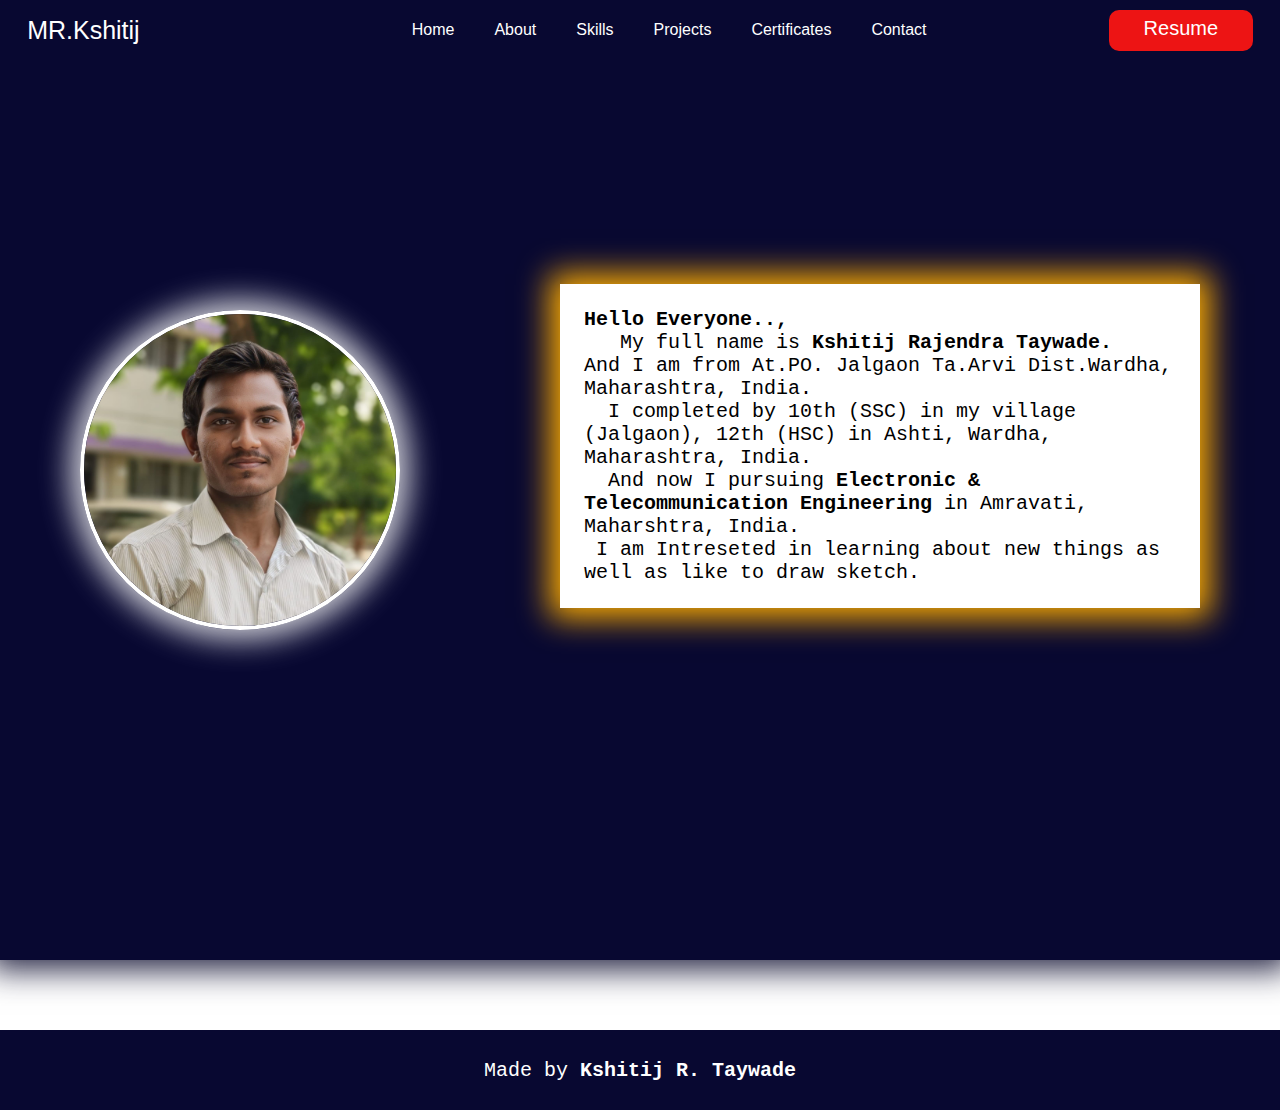
<file: About Page.html>
<!DOCTYPE html>
<html lang="en">

<head>
    <meta charset="UTF-8">
    <meta name="viewport" content="width=, initial-scale=1.0">
    <title>Kshitij' s About</title>

    <link rel="Website icon" type="png" href="K name logo-modified.png">

    <link rel="stylesheet" href="About page.css">
</head>

<body>


    <!--- Header -->
    <header>
        <nav>


            <div class="nav-div">



                <div id="div-header-div1">
                    MR.Kshitij
                </div>
                <br>

                <div id="div-header-div2">
                    <ul class="menu">
                        <li><a href="https://kshitij-portfolio-omega.vercel.app/Porfolio.html" target="_parent">Home</a></li>

                        <li><a href="#">About</a></li>

                        <li><a href="https://kshitij-portfolio-omega.vercel.app/Porfolio.html#skills">Skills</a></li>

                        <li><a href="https://kshitij-portfolio-omega.vercel.app/Porfolio.html#project">Projects</a></li>


                        <li class="hover-area menu-item">Certificates</li>
                        <div class="certificates-div">
                            <div class="soft-certificate"><a href="Software Certificates.html">Software Certificates</a></div>
                            <br>
                            <div class="hard-certificate"><a href="Hardware Certificates.html">Hardware Certificates</a></div>
                        </div>

                        <li><a href="https://kshitij-portfolio-omega.vercel.app/Porfolio.html#contact">Contact</a></li>
                    </ul>

                </div>



                <div id="div-header-div3">Resume</div>
        </nav>
        </div>

        <label class="menu-toggle">
            <input type="checkbox">
            <span></span>
            <span></span>

            <nav class="menu">
                <ul>
                    
                    <li><a href="https://kshitij-portfolio-omega.vercel.app/Porfolio.html">Home</a></li>
                    <li><a href="#">About</a></li>
                    
                    <li><a href="https://kshitij-portfolio-omega.vercel.app/Porfolio.html#skills">Skills</a></li>

                    <li><a href="https://kshitij-portfolio-omega.vercel.app/Porfolio.html#project">Projects</a></li>
                    <li class="hover-area menu-item">Certificates</li>
                    <div class="certificates-div">
                        <div class="soft-certificate"><a href="Software Certificates.html">Software Certificates</a></div>
                        <br>
                        <div class="hard-certificate"><a href="Hardware Certificates.html">Hardware Certificates</a></div>
                    </div>
                    <li><a href="https://kshitij-portfolio-omega.vercel.app/Porfolio.html#contact">Contacts</a></li>


                </ul>
            </nav>
        </label>



    </header>


    <!--- Header tag End-->


    <main>

        <section id="section1">

            <section class="section1">

                <div id="div-main-div1">

                    <img src="Kshitij img 2.jpg" alt="Kshitij img">


                </div>


                <div id="div-main-div2">

                    <p><b>Hello Everyone..,</b>
                        <br>&nbsp;&nbsp; My full name is <b>Kshitij Rajendra Taywade.</b>
                    </p>


                    <p> And I am from At.PO. Jalgaon Ta.Arvi Dist.Wardha, Maharashtra, India.
                        <br>&nbsp; I completed by 10th (SSC) in my village (Jalgaon), 12th (HSC) in Ashti, Wardha, Maharashtra, India.
                        <br>&nbsp; And now I pursuing <b>Electronic & Telecommunication Engineering</b> in Amravati, Maharshtra, India.

                    </p>

                    <p> &nbsp;I am Intreseted in learning about new things as well as like to draw sketch.</p>
                    </p>




                </div>




            </section>



        </section>
    </main>


    <!--- Footer start-->

    <footer>

        <div class="footer-div">
            <p>Made by <b>Kshitij R. Taywade</b></p>
        </div>
    </footer>


</body>

</html>
</file>
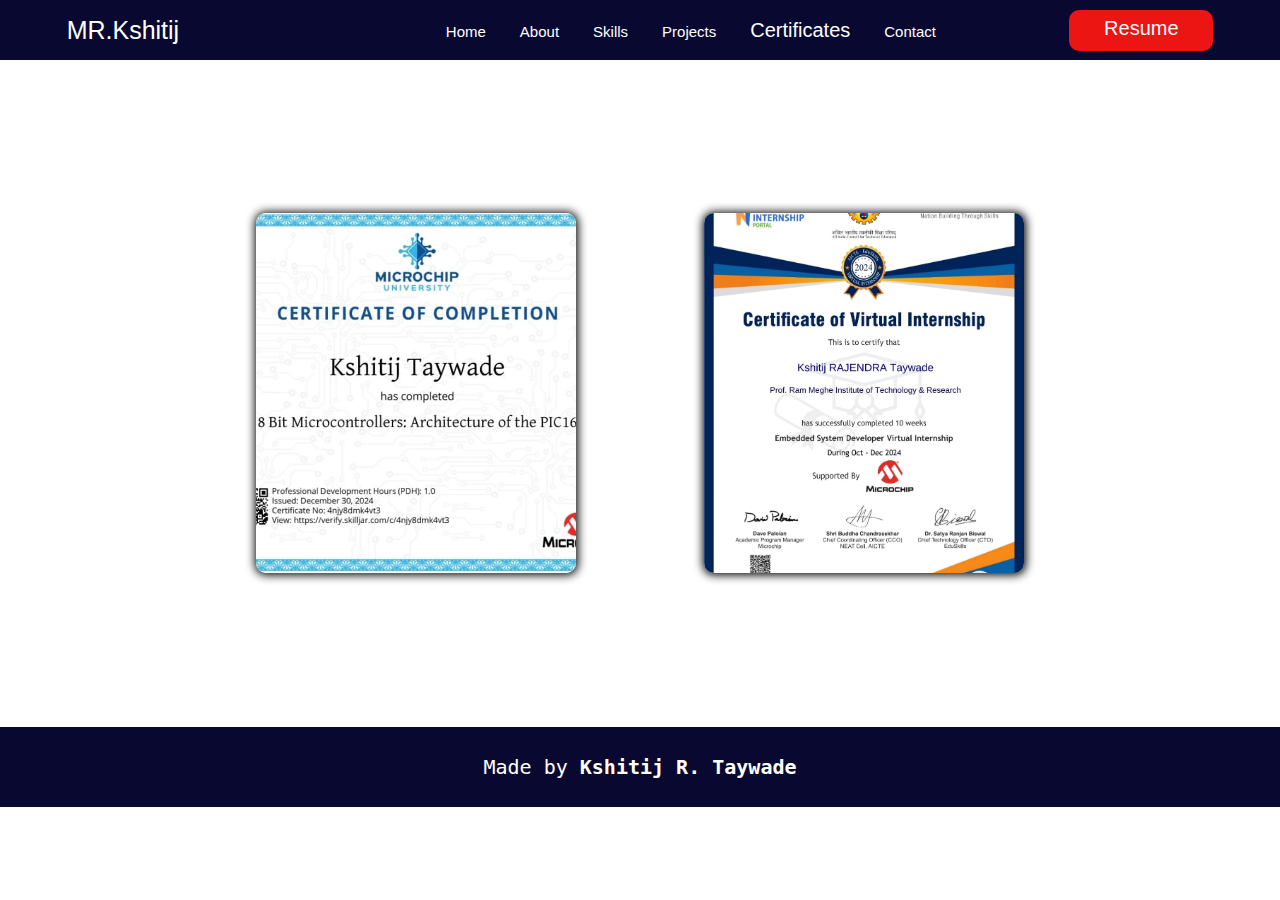
<file: Hardware Certificates.html>
<!DOCTYPE html>
<html lang="en">

<head>
    <meta charset="UTF-8">
    <meta name="viewport" content="width=device-width, initial-scale=1.0">
    <title>Kshitij 's Hardware Certificates</title>
    <link rel="Website icon" type="png" href="K name logo-modified.png">
    <link rel="stylesheet" href="Hardware Certificates.css">
</head>

<body>
    <header>
        <nav>


            <div class="nav-div">



                <div id="div-header-div1">
                    MR.Kshitij
                </div>
                <br>

                <div id="div-header-div2">
                    <ul class="menu">
                        <li><a href="https://kshitij-portfolio-omega.vercel.app/Porfolio.html" target="_parent">Home</a></li>

                        <li><a href="https://kshitij-portfolio-omega.vercel.app/About%20Page.html" target="_blank">About</a></li>

                        <li><a href="https://kshitij-portfolio-omega.vercel.app/Porfolio.html#skills">Skills</a></li>

                        <li><a href="https://kshitij-portfolio-omega.vercel.app/Porfolio.html#project">Projects</a></li>


                        <li class="hover-area menu-item">Certificates</li>
                        <div class="certificates-div">
                            <div class="soft-certificate"><a href="Software Certificates.html">Software Certificates</a></div>
                            <br>
                            <div class="hard-certificate"><a href="Hardware Certificates.html">Hardware Certificates</a></div>
                        </div>

                        <li><a href="https://kshitij-portfolio-omega.vercel.app/Porfolio.html#contact">Contact</a></li>
                    </ul>

                </div>



                <div id="div-header-div3">Resume</div>
        </nav>
        </div>

        <label class="menu-toggle">
            <input type="checkbox">
            <span></span>
            <span></span>
            
            <nav class="menu">
                <ul>
                    <li><a href="https://kshitij-portfolio-omega.vercel.app/Porfolio.html">Home</a></li>

                    <li><a href="About Page.html" target="_blank">About</a></li>

                    <li><a href="https://kshitij-portfolio-omega.vercel.app/Porfolio.html#skills">Skills</a></li>

                    <li><a href="https://kshitij-portfolio-omega.vercel.app/Porfolio.html#project">Projects</a></li>

                    <li class="hover-area menu-item">Certificates</li>
                    <div class="certificates-div">
                        <div class="soft-certificate"><a href="Software Certificates.html">Software Certificates</a></div>
                        <br>
                        <div class="hard-certificate"><a href="Hardware Certificates.html">Hardware Certificates</a></div>
                    </div>
                    <li><a href="https://kshitij-portfolio-omega.vercel.app/Porfolio.html#contact">Contacts</a></li>

                    
                </ul>
            </nav>
        </label>


    </header>


    <main>



        <section id="section1">




            <div class="section1-div1">

                <div class="section1-div">
                    <img src="microcontroller certificates.jpg" alt="8 Bit Microccontroller Certificate">
                </div>

                <div class="div-shitu">
                    <h3>8 Bit Microcontroller</h3>

                    <p class="date">Issued Dec 2024</p>
                    <br><br><br>
                    <a href="https://verify.skilljar.com/c/4njy8dmk4vt3">
                        <p class="para"><b class="div-shitu-bold">Microchip Technology Inc. 

                    <svg stroke="currentColor" fill="currentColor" stroke-width="0" viewBox="0 0 512 512" height="0.9em" width="0.9em" xmlns="http://www.w3.org/2000/svg" >

                      <path d="M432,320H400a16,16,0,0,0-16,16V448H64V128H208a16,16,0,0,0,16-16V80a16,16,0,0,0-16-16H48A48,48,0,0,0,0,112V464a48,48,0,0,0,48,48H400a48,48,0,0,0,48-48V336A16,16,0,0,0,432,320ZM488,0h-128c-21.37,0-32.05,25.91-17,41l35.73,35.73L135,320.37a24,24,0,0,0,0,34L157.67,377a24,24,0,0,0,34,0L435.28,133.32,471,169c15,15,41,4.5,41-17V24A24,24,0,0,0,488,0Z"></path>
                    
                    </svg>
                </a>
                    </b></p>

                </div>

            </div>
            </div>

            <!--  new certificate start-->


            <div class="section1-div1">

                <div class="section1-div">
                    <img src="Embedded System Developer Virtual Internship.jpg" alt="Embedded System Developer Virtual Internship Certificate">
                </div>

                <div class="div-shitu">
                    <h3>Embedded System Developer Virtual Internship</h3>

                    <p class="date">Issued Dec 2024</p>
                    <br><br><br>
                    <a href="https://www.linkedin.com/in/kshitij-taywade/details/certifications/1737888901947/single-media-viewer/?profileId=ACoAAEaOnqEBFAvdVz2rUU9Jeo1uLK67hFMOthU">
                        <p class="para"><b class="div-shitu-bold">All India Council For Technical Education (AICTE) 

                    <svg stroke="currentColor" fill="currentColor" stroke-width="0" viewBox="0 0 512 512" height="0.9em" width="0.9em" xmlns="http://www.w3.org/2000/svg" >

                      <path d="M432,320H400a16,16,0,0,0-16,16V448H64V128H208a16,16,0,0,0,16-16V80a16,16,0,0,0-16-16H48A48,48,0,0,0,0,112V464a48,48,0,0,0,48,48H400a48,48,0,0,0,48-48V336A16,16,0,0,0,432,320ZM488,0h-128c-21.37,0-32.05,25.91-17,41l35.73,35.73L135,320.37a24,24,0,0,0,0,34L157.67,377a24,24,0,0,0,34,0L435.28,133.32,471,169c15,15,41,4.5,41-17V24A24,24,0,0,0,488,0Z"></path>
                    
                    </svg>
                </a>
                    </b></p>

                </div>

            </div>
            </div>

        </section>


    </main>


    <footer>

        <div class="footer-div ">
            <p class="footer-para">Made by <b class="footer-bold">Kshitij R. Taywade</b></p>
        </div>
    </footer>

</body>

</html>
</file>
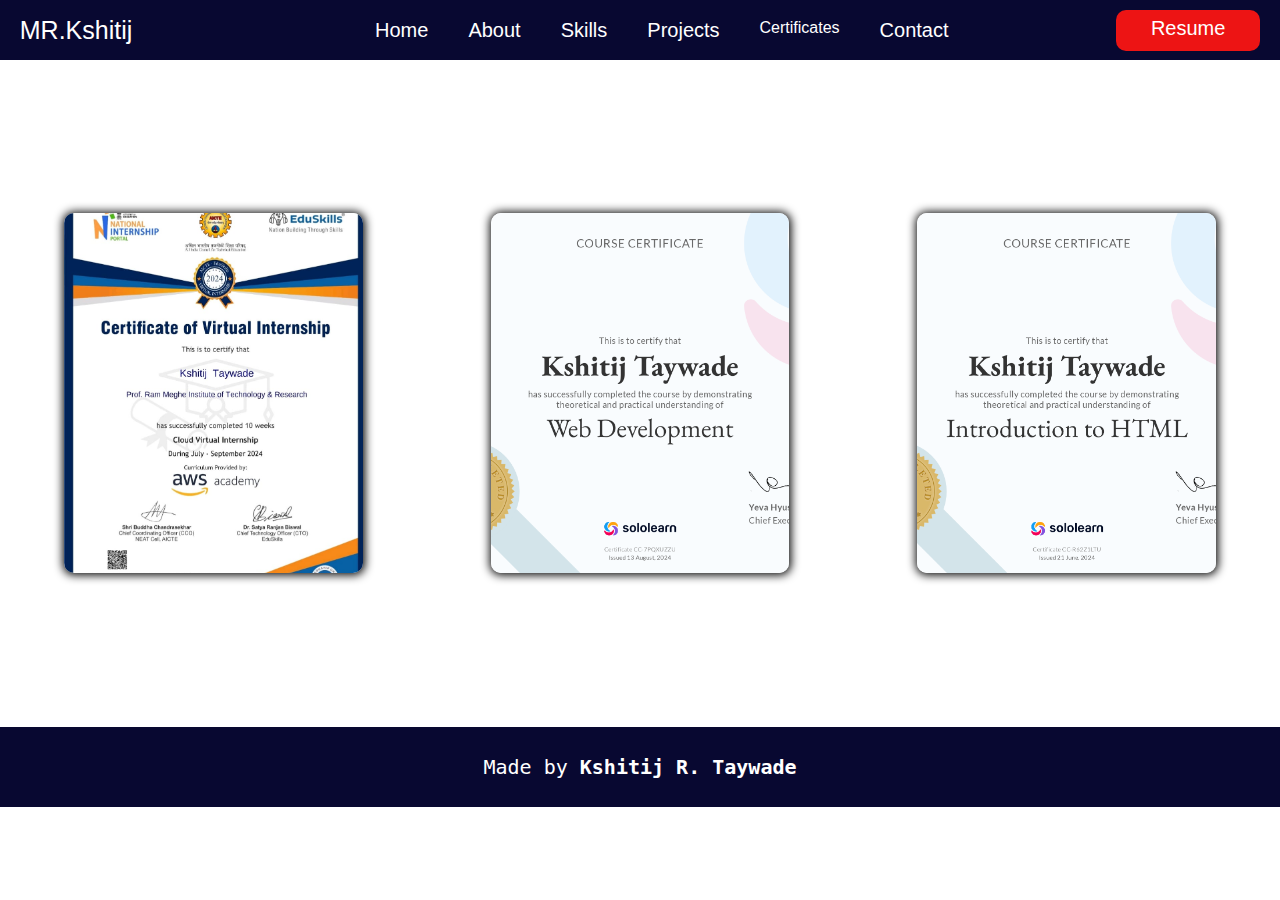
<file: Software Certificates.html>
<!DOCTYPE html>
<html lang="en">

<head>
    <meta charset="UTF-8">
    <meta name="viewport" content="width=device-width, initial-scale=1.0">
    <title>Kshitij 's Software Certificates</title>

    <link rel="Website icon" type="png" href="K name logo-modified.png">
    <link rel="stylesheet" href="Software Certificates.css">
</head>

<body>
    <header>
        <nav>


            <div class="nav-div">



                <div id="div-header-div1">
                    MR.Kshitij
                </div>
                <br>

                <div id="div-header-div2">
                    <ul class="menu">
                        <li><a href="https://kshitij-portfolio-omega.vercel.app/Porfolio.html" target="_parent">Home</a></li>

                        <li><a href="https://kshitij-portfolio-omega.vercel.app/About%20Page.html">About</a></li>

                        <li><a href="https://kshitij-portfolio-omega.vercel.app/Porfolio.html#skills">Skills</a></li>

                        <li><a href="https://kshitij-portfolio-omega.vercel.app/Porfolio.html#project">Projects</a></li>


                        <li class="hover-area menu-item">Certificates</li>
                        <div class="certificates-div">
                            <div class="soft-certificate"><a href="Software Certificates.html">Software Certificates</a></div>
                            <br>
                            <div class="hard-certificate"><a href="Hardware Certificates.html">Hardware Certificates</a></div>
                        </div>

                        <li><a href="https://kshitij-portfolio-omega.vercel.app/Porfolio.html#contact">Contact</a></li>
                    </ul>

                </div>



                <div id="div-header-div3">Resume</div>
        </nav>
        </div>

        <label class="menu-toggle">
            <input type="checkbox">
            <span></span>
            <span></span>
            
            <nav class="menu">
                <ul>
                    
                    <li><a href="https://kshitij-portfolio-omega.vercel.app/Porfolio.html">Home</a></li>
                    
                    <li><a href="https://kshitij-portfolio-omega.vercel.app/About%20Page.html">About</a></li>
                    
                    <li><a href="https://kshitij-portfolio-omega.vercel.app/Porfolio.html#skills">Skills</a></li>

                    <li><a href="https://kshitij-portfolio-omega.vercel.app/Porfolio.html#project">Projects</a></li>
                    <li class="hover-area menu-item">Certificates</li>
                    <div class="certificates-div">
                        <div class="soft-certificate"><a href="#">Software Certificates</a></div>
                        <br>
                        <div class="hard-certificate"><a href="Hardware Certificates.html">Hardware Certificates</a></div>
                    </div>
                    <li><a href="https://kshitij-portfolio-omega.vercel.app/Porfolio.html#contact">Contacts</a></li>


                </ul>
            </nav>
        </label>



    </header>

    <main>



        <section id="section1">




            <!-- 1st certificate div is start-->

            <div class="section1-div1">

                <div class="section1-div">
                    <img src="Aws cloud vertual internship .jpg" alt="Aws Cloud Vertual Internship Certificate">
                </div>

                <div class="div-shitu">
                    <h3>Cloud Vertual Internship</h3>

                    <p class="date">Issued Sep 2024</p>
                    <br><br><br>
                    <a href="https://www.linkedin.com/in/kshitij-taywade/details/certifications/1736011244286/single-media-viewer/?profileId=ACoAAEaOnqEBFAvdVz2rUU9Jeo1uLK67hFMOthU">
                        <p class="para"><b class="div-shitu-bold">All India Council For Technical Education (AICTE)

        <svg stroke="currentColor" fill="currentColor" stroke-width="0" viewBox="0 0 512 512" height="0.8em" width="0.8em" xmlns="http://www.w3.org/2000/svg" >

          <path d="M432,320H400a16,16,0,0,0-16,16V448H64V128H208a16,16,0,0,0,16-16V80a16,16,0,0,0-16-16H48A48,48,0,0,0,0,112V464a48,48,0,0,0,48,48H400a48,48,0,0,0,48-48V336A16,16,0,0,0,432,320ZM488,0h-128c-21.37,0-32.05,25.91-17,41l35.73,35.73L135,320.37a24,24,0,0,0,0,34L157.67,377a24,24,0,0,0,34,0L435.28,133.32,471,169c15,15,41,4.5,41-17V24A24,24,0,0,0,488,0Z"></path>
         
        </svg>
    </a>
        </b></p>

                </div>
            </div>
            </div>

            <!-- 1st certificate div is end-->


            <!-- 2nd certificate div is start-->

            <div class="section1-div1">

                <div class="section1-div">
                    <img src="Web Development.png" alt="Web Development Certificate">
                </div>

                <div class="div-shitu">
                    <h3>Web Development</h3>

                    <p class="date">Issued Aug 2024</p>
                    <br><br><br>
                    <a href="https://blob.sololearn.com/certificates/114fc080-c910-4edd-bda4-19cd0a46a4f7.png">
                        <p class="para"><b class="div-shitu-bold">Sololearn

        <svg stroke="currentColor" fill="currentColor" stroke-width="0" viewBox="0 0 512 512" height="0.8em" width="0.8em" xmlns="http://www.w3.org/2000/svg" >

          <path d="M432,320H400a16,16,0,0,0-16,16V448H64V128H208a16,16,0,0,0,16-16V80a16,16,0,0,0-16-16H48A48,48,0,0,0,0,112V464a48,48,0,0,0,48,48H400a48,48,0,0,0,48-48V336A16,16,0,0,0,432,320ZM488,0h-128c-21.37,0-32.05,25.91-17,41l35.73,35.73L135,320.37a24,24,0,0,0,0,34L157.67,377a24,24,0,0,0,34,0L435.28,133.32,471,169c15,15,41,4.5,41-17V24A24,24,0,0,0,488,0Z"></path>
         
        </svg>
    </a>
        </b></p>

                </div>
            </div>
            </div>

            <!-- 2nd certificate div is end-->





            <!-- 3rd certificate div is start-->

            <div class="section1-div1">

                <div class="section1-div">
                    <img src="HTML Sololearn certificate.png" alt="HTML sololearn Certificate">
                </div>

                <div class="div-shitu">
                    <h3>Introduction To HTML</h3>

                    <p class="date">Issued June 2024</p>
                    <br><br><br>
                    <a href="https://www.linkedin.com/in/kshitij-taywade/details/certifications/1718982487046/single-media-viewer?type=IMAGE&profileId=ACoAAEaOnqEBFAvdVz2rUU9Jeo1uLK67hFMOthU&lipi=urn%3Ali%3Apage%3Ad_flagship3_profile_view_base_certifications_details%3Bmq%2Bm2U2NQwKer%2Fe%2BKkImog%3D%3D">
                        <p class="para"><b class="div-shitu-bold">Sololearn

        <svg stroke="currentColor" fill="currentColor" stroke-width="0" viewBox="0 0 512 512" height="0.8em" width="0.8em" xmlns="http://www.w3.org/2000/svg" >

          <path d="M432,320H400a16,16,0,0,0-16,16V448H64V128H208a16,16,0,0,0,16-16V80a16,16,0,0,0-16-16H48A48,48,0,0,0,0,112V464a48,48,0,0,0,48,48H400a48,48,0,0,0,48-48V336A16,16,0,0,0,432,320ZM488,0h-128c-21.37,0-32.05,25.91-17,41l35.73,35.73L135,320.37a24,24,0,0,0,0,34L157.67,377a24,24,0,0,0,34,0L435.28,133.32,471,169c15,15,41,4.5,41-17V24A24,24,0,0,0,488,0Z"></path>
         
        </svg>
    </a>
        </b></p>

                </div>
            </div>
            </div>

            <!-- 3rd certificate div is end-->







        </section>


    </main>


    <footer>

        <div class="footer-div ">
            <p>Made by <b>Kshitij R. Taywade</b></p>
        </div>
    </footer>

</body>

</html>
</file>
<file: About page.css>
* {
    margin: 0;
    padding: 0;
}

nav {
    height: 60px;
    width: 100vw;
    font-size: 20px;
    font-family: 'Gill Sans', 'Gill Sans MT', Calibri, 'Trebuchet MS', sans-serif;
    display: flex;
    justify-content: space-around;
    align-items: center;
    color: white;
    background-color: rgb(8 8 49);
}

.nav-div {
    height: 60px;
    width: 100vw;
    font-family: 'Gill Sans', 'Gill Sans MT', Calibri, 'Trebuchet MS', sans-serif;
    background-color: rgb(8 8 49);
    display: flex;
    justify-content: space-around;
    gap: 10%;
    align-items: center;
    position: fixed;
}

.menu-toggle {
    visibility: hidden;
    background-color: white;
    position: fixed;
    top: 20px;
    left: 20px;
    z-index: 2;
    cursor: pointer;
}

#div-header-div1 {
    cursor: pointer;
    box-sizing: border-box;
    font-size: 25px;
    color: white;
    width: 20px;
}

#div-header-div1 p {
    cursor: pointer;
    font-size: 20px;
    color: white;
}

#div-header-div2 ul {
    display: flex;
    gap: 40px;
}

#div-header-div2 ul li {
    text-decoration: none;
    list-style: none;
    color: white;
    cursor: pointer;
    font-size: 16px;
}

a {
    text-decoration: none;
    color: white;
}

#div-header-div2 ul li:hover {
    font-size: 17px;
    color: white;
    text-decoration: underline;
}

#div-header-div3 {
    text-align: center;
    width: 130px;
    height: 27px;
    background-color: rgb(237, 20, 20);
    padding: 7px;
    border-radius: 10px;
    cursor: pointer;
    font-weight: 500;
    font-family: 'Gill Sans', 'Gill Sans MT', Calibri, 'Trebuchet MS', sans-serif;
    font-size: 20px;
}

#div-header-div3:hover {
    background-color: rgb(224, 23, 23);
}

.menu {
    list-style: none;
    padding: 0;
}

.hover-area {
    cursor: pointer;
}

.certificates-div {
    display: none;
    margin-top: 10px;
    padding: 10px;
    font-size: 16px;
    width: 150px;
    border-radius: 10px;
    background-color: rgb(8 8 49);
    position: absolute;
    top: 30px;
    left: 62%;
}

.certificates-div:hover,
.menu-item:hover+.certificates-div {
    display: block;
}


/* Nav media query for mobile start*/

@media (min-width:0px) and (max-width:450px) {
    .menu-toggle {
        visibility: visible;
        background-color: white;
        position: fixed;
        top: 20px;
        left: 20px;
        z-index: 2;
        cursor: pointer;
    }
    .menu-toggle input {
        display: none;
    }
    .menu-toggle span {
        display: block;
        width: 20px;
        height: 3px;
        margin: 4px 0;
        background-color: black;
        transition: 0.4s;
    }
    .menu-toggle input:checked~.menu span:nth-child(1) {
        transform: rotate(45deg) translate(5px, 5px);
    }
    .menu-toggle input:checked~.menu span:nth-child(2) {
        opacity: 0;
    }
    .menu-toggle input:checked~.menu span:nth-child(3) {
        transform: rotate(-45deg) translate(5px, -5px);
    }
    .menu {
        position: fixed;
        top: 0%;
        left: -100%;
        width: 250px;
        height: 100%;
        background-color: rgb(8, 8, 49);
        transition: left 0.4s ease;
        padding-top: 10px;
    }
    .menu ul {
        list-style: none;
        padding: 0;
    }
    .menu ul li {
        padding: 15px;
        text-align: center;
    }
    .menu ul li a {
        color: white;
        text-decoration: none;
        font-size: 20px;
    }
    .menu-toggle input:checked~.menu {
        left: 0;
    }
    .certificates-div {
        display: none;
        margin-top: 10px;
        padding: 10px;
        font-size: 16px;
        width: 150px;
        border-radius: 10px;
        background-color: rgb(8 8 49);
        position: absolute;
        top: 330px;
        left: 70%;
    }
    .certificates-div:hover,
    .menu-item:hover+.certificates-div {
        display: block;
    }
    #div-header-div1 {
        cursor: pointer;
        font-size: 21px;
        position: absolute;
        left: 65%;
    }
    #div-header-div2 {
        visibility: hidden;
    }
    #div-header-div3 {
        visibility: hidden;
    }
    .nav-div {
        height: 60px;
        width: 100%;
        font-family: 'Gill Sans', 'Gill Sans MT', Calibri, 'Trebuchet MS', sans-serif;
        background-color: rgb(8 8 49);
        display: flex;
        justify-content: space-around;
        align-items: center;
        position: fixed;
        left: 0px;
    }
}


/* Nav media query for tab start*/

@media (min-width:451px) and (max-width:1024px) {
    .menu-toggle {
        visibility: visible;
        background-color: white;
        position: fixed;
        top: 20px;
        left: 20px;
        z-index: 2;
        cursor: pointer;
    }
    .menu-toggle input {
        display: none;
    }
    .menu-toggle span {
        display: block;
        width: 30px;
        height: 5px;
        margin: 6px 0;
        background-color: black;
        transition: 0.4s;
    }
    .menu-toggle input:checked~.menu span:nth-child(1) {
        transform: rotate(45deg) translate(5px, 5px);
    }
    .menu-toggle input:checked~.menu span:nth-child(2) {
        opacity: 0;
    }
    .menu-toggle input:checked~.menu span:nth-child(3) {
        transform: rotate(-45deg) translate(5px, -5px);
    }
    .menu {
        position: fixed;
        top: 0%;
        left: -100%;
        width: 250px;
        height: 100%;
        background-color: rgb(8, 8, 49);
        transition: left 0.4s ease;
        padding-top: 10px;
    }
    .menu ul {
        list-style: none;
        padding: 0;
    }
    .menu ul li {
        padding: 15px;
        text-align: center;
    }
    .menu ul li a {
        color: white;
        text-decoration: none;
        font-size: 20px;
    }
    .menu-toggle input:checked~.menu {
        left: 0;
    }
    .certificates-div {
        display: none;
        margin-top: 10px;
        padding: 10px;
        font-size: 16px;
        width: 150px;
        border-radius: 10px;
        background-color: rgb(8 8 49);
        position: absolute;
        top: 330px;
        left: 70%;
    }
    .certificates-div:hover,
    .menu-item:hover+.certificates-div {
        display: block;
    }
    #div-header-div1 {
        cursor: pointer;
        position: absolute;
        left: 75%;
    }
    #div-header-div2 {
        visibility: hidden;
    }
    #div-header-div3 {
        visibility: hidden;
    }
    .nav-div {
        height: 60px;
        width: 100%;
        font-family: 'Gill Sans', 'Gill Sans MT', Calibri, 'Trebuchet MS', sans-serif;
        background-color: rgb(8 8 49);
        display: flex;
        justify-content: space-around;
        align-items: center;
        position: fixed;
        left: 0px;
    }
}

.section1 {
    width: 100vw;
    height: 100vh;
    display: flex;
    box-sizing: border-box;
    justify-content: space-around;
    align-items: center;
    background-color: rgb(8 8 49);
    box-shadow: 0 0 30px 10px rgba(15, 15, 49, 0.9);
    margin-bottom: 70px;
}


/* Khitij img div */

#div-main-div1 {
    width: 25%;
    box-sizing: border-box;
    display: flex;
    justify-content: center;
    border-radius: 100%;
    border: 4px solid white;
    box-shadow: 0 0 30px 10px rgba(253, 252, 252, 0.811);
    margin-bottom: 80px;
}

#div-main-div1 img {
    width: 100%;
    height: 100%;
    border-radius: 100%;
}

#div-main-div2 {
    width: 50%;
    box-sizing: border-box;
    background-color: white;
    border: 4px solid white;
    padding: 20px;
    box-shadow: 0 0 30px 10px rgb(255, 174, 0);
    margin-bottom: 10%;
}

#div-main-div2 p {
    font-size: 20px;
    font-family: monospace, arial, sans-serif, 'Gill Sans', 'Gill Sans MT', Calibri, 'Trebuchet MS', sans-serif;
}


/* Nav media query for mobile start*/

@media (min-width:0px) and (max-width:450px) {
    .section1 {
        width: 100vw;
        height: 150vh;
        display: flex;
        flex-wrap: wrap;
        box-sizing: border-box;
        background-color: rgb(8 8 49);
        box-shadow: 0 0 30px 10px rgba(15, 15, 49, 0.9);
        margin-bottom: 70px;
    }
    /* Khitij img div */
    #div-main-div1 {
        width: 70%;
        box-sizing: border-box;
        display: flex;
        justify-content: center;
        border-radius: 100%;
        border: 4px solid white;
        box-shadow: 0 0 30px 10px rgba(253, 252, 252, 0.811);
        margin-top: 30px;
    }
    #div-main-div2 {
        width: 80%;
        box-sizing: border-box;
        background-color: white;
        border: 4px solid white;
        padding: 20px;
        box-shadow: 0 0 30px 10px rgb(255, 174, 0);
        margin-bottom: 10%;
    }
    #div-main-div2 p {
        font-size: 15px;
        font-family: monospace, arial, sans-serif, 'Gill Sans', 'Gill Sans MT', Calibri, 'Trebuchet MS', sans-serif;
    }
}


/* Media query for tab*/

@media (min-width:451px) and (max-width:1024px) {
    .menu-toggle {
        visibility: visible;
        background-color: white;
        position: fixed;
        top: 20px;
        left: 20px;
        z-index: 2;
        cursor: pointer;
    }
    .menu-toggle input {
        display: none;
    }
    .menu-toggle span {
        display: block;
        width: 30px;
        height: 5px;
        margin: 6px 0;
        background-color: black;
        transition: 0.4s;
    }
    .menu-toggle input:checked~.menu span:nth-child(1) {
        transform: rotate(45deg) translate(5px, 5px);
    }
    .menu-toggle input:checked~.menu span:nth-child(2) {
        opacity: 0;
    }
    .menu-toggle input:checked~.menu span:nth-child(3) {
        transform: rotate(-45deg) translate(5px, -5px);
    }
    .menu {
        position: fixed;
        top: 0%;
        left: -100%;
        width: 250px;
        height: 100%;
        background-color: rgb(8, 8, 49);
        transition: left 0.4s ease;
        padding-top: 10px;
    }
    .menu ul {
        list-style: none;
        padding: 0;
    }
    .menu ul li {
        padding: 15px;
        text-align: center;
    }
    .menu ul li a {
        color: white;
        text-decoration: none;
        font-size: 20px;
    }
    .menu-toggle input:checked~.menu {
        left: 0;
    }
    .certificates-div {
        display: none;
        margin-top: 10px;
        padding: 10px;
        font-size: 16px;
        width: 150px;
        border-radius: 10px;
        background-color: rgb(8 8 49);
        position: absolute;
        top: 330px;
        left: 70%;
    }
    .certificates-div:hover,
    .menu-item:hover+.certificates-div {
        display: block;
    }
    .section1 {
        width: 100vw;
        height: 150vh;
        display: flex;
        flex-wrap: wrap;
        box-sizing: border-box;
        background-color: rgb(8 8 49);
        box-shadow: 0 0 30px 10px rgba(15, 15, 49, 0.9);
        margin-bottom: 70px;
    }
    /* Khitij img div */
    #div-main-div1 {
        width: 50%;
        box-sizing: border-box;
        display: flex;
        justify-content: center;
        border-radius: 100%;
        border: 4px solid white;
        box-shadow: 0 0 30px 10px rgba(253, 252, 252, 0.811);
        margin-top: 30px;
    }
    #div-main-div2 {
        width: 80%;
        box-sizing: border-box;
        background-color: white;
        border: 4px solid white;
        padding: 20px;
        box-shadow: 0 0 30px 10px rgb(255, 174, 0);
        margin-bottom: 10%;
    }
    #div-main-div2 p {
        font-size: 25px;
        font-family: monospace, arial, sans-serif, 'Gill Sans', 'Gill Sans MT', Calibri, 'Trebuchet MS', sans-serif;
    }
}

.footer-div {
    height: 80px;
    width: 100vw;
    font-size: 20px;
    font-family: monospace, 'Gill Sans', 'Gill Sans MT', Calibri, 'Trebuchet MS', sans-serif;
    display: flex;
    justify-content: space-around;
    align-items: center;
    color: white;
    background-color: rgb(8 8 49);
}


/* Media query for mobile*/

@media (min-width:0px) and (max-width:450px) {
    .footer-div {
        height: 80px;
        width: 100vw;
        font-size: 15px;
        font-family: monospace, 'Gill Sans', 'Gill Sans MT', Calibri, 'Trebuchet MS', sans-serif;
        text-align: center;
        display: flex;
        justify-content: space-around;
        align-items: center;
        color: white;
        background-color: rgb(8 8 49);
        position: relative;
        bottom: 0%;
    }
}


/* Media query for tab*/

@media (min-width:451px) and (max-width:1024px) {
    .footer-div {
        height: 80px;
        width: 100vw;
        font-size: 20px;
        margin-top: 5%;
        font-family: monospace, 'Gill Sans', 'Gill Sans MT', Calibri, 'Trebuchet MS', sans-serif;
        text-align: center;
        display: flex;
        justify-content: space-around;
        align-items: center;
        color: white;
        background-color: rgb(8 8 49);
        position: relative;
        bottom: 0%;
    }
}
</file>
<file: Hardware Certificates.css>
* {
    margin: 0;
    padding: 0;
}

nav {
    height: 60px;
    width: 100%;
    font-size: 20px;
    font-family: 'Gill Sans', 'Gill Sans MT', Calibri, 'Trebuchet MS', sans-serif;
    display: flex;
    justify-content: space-around;
    align-items: center;
    color: white;
    background-color: rgb(8 8 49);
}

.nav-div {
    height: 60px;
    width: 100vw;
    font-family: 'Gill Sans', 'Gill Sans MT', Calibri, 'Trebuchet MS', sans-serif;
    background-color: rgb(8 8 49);
    display: flex;
    justify-content: space-around;
    align-items: center;
    position: fixed;
}

.menu-toggle {
    visibility: hidden;
    background-color: white;
    position: fixed;
    top: 20px;
    left: 20px;
    z-index: 2;
    cursor: pointer;
}

#div-header-div1 {
    cursor: pointer;
    box-sizing: border-box;
    font-size: 25px;
}

#div-header-div2 ul {
    display: flex;
    gap: 34px;
}

#div-header-div2 ul li a {
    list-style: none;
    list-style-type: none;
    color: white;
    cursor: pointer;
    font-size: 15px;
}

a {
    text-decoration: none;
    color: white;
}

#div-header-div2 ul li a:hover {
    font-size: 17px;
    color: rgb(155, 155, 225);
    text-decoration: underline;
}

#div-header-div3 {
    text-align: center;
    width: 130px;
    height: 27px;
    background-color: rgb(237, 20, 20);
    padding: 7px;
    border-radius: 10px;
    cursor: pointer;
    font-weight: 500;
    font-family: 'Gill Sans', 'Gill Sans MT', Calibri, 'Trebuchet MS', sans-serif;
    font-size: 20px;
}

#div-header-div3:hover {
    background-color: rgb(224, 23, 23);
}

.menu {
    list-style: none;
    padding: 0;
}

.hover-area {
    cursor: pointer;
}

.certificates-div {
    display: none;
    margin-top: 10px;
    padding: 10px;
    font-size: 16px;
    width: 150px;
    border-radius: 10px;
    background-color: rgb(8 8 49);
    position: absolute;
    top: 30px;
    left: 62%;
}

.certificates-div:hover,
.menu-item:hover+.certificates-div {
    display: block;
}


/* Nav media query for mobile start*/

@media (min-width:0px) and (max-width:450px) {
    .menu-toggle {
        visibility: visible;
        background-color: white;
        position: fixed;
        top: 20px;
        left: 20px;
        z-index: 2;
        cursor: pointer;
    }
    .menu-toggle input {
        display: none;
    }
    .menu-toggle span {
        display: block;
        width: 20px;
        height: 3px;
        margin: 4px 0;
        background-color: black;
        transition: 0.4s;
    }
    .menu-toggle input:checked~.menu span:nth-child(1) {
        transform: rotate(45deg) translate(5px, 5px);
    }
    .menu-toggle input:checked~.menu span:nth-child(2) {
        opacity: 0;
    }
    .menu-toggle input:checked~.menu span:nth-child(3) {
        transform: rotate(-45deg) translate(5px, -5px);
    }
    .menu {
        position: fixed;
        top: 0%;
        left: -100%;
        width: 250px;
        height: 100%;
        background-color: rgb(8, 8, 49);
        transition: left 0.4s ease;
        padding-top: 10px;
    }
    .menu ul {
        list-style: none;
        padding: 0;
    }
    .menu ul li {
        padding: 15px;
        text-align: center;
    }
    .menu ul li a {
        color: white;
        text-decoration: none;
        font-size: 20px;
    }
    .menu-toggle input:checked~.menu {
        left: 0;
    }
    .certificates-div {
        display: none;
        margin-top: 10px;
        padding: 10px;
        font-size: 16px;
        width: 150px;
        border-radius: 10px;
        background-color: rgb(8 8 49);
        position: absolute;
        top: 330px;
        left: 70%;
    }
    .certificates-div:hover,
    .menu-item:hover+.certificates-div {
        display: block;
    }
    #div-header-div1 {
        cursor: pointer;
        font-size: 21px;
        position: absolute;
        left: 60%;
    }
    #div-header-div2 {
        visibility: hidden;
    }
    #div-header-div3 {
        visibility: hidden;
    }
    .nav-div {
        height: 60px;
        width: 100%;
        font-family: 'Gill Sans', 'Gill Sans MT', Calibri, 'Trebuchet MS', sans-serif;
        background-color: rgb(8 8 49);
        display: flex;
        justify-content: space-around;
        align-items: center;
        position: fixed;
        left: 0px;
    }
}


/* Nav media query for tab start*/

@media (min-width:451px) and (max-width:1024px) {
    .menu-toggle {
        visibility: visible;
        background-color: white;
        position: fixed;
        top: 20px;
        left: 20px;
        z-index: 2;
        cursor: pointer;
    }
    .menu-toggle input {
        display: none;
    }
    .menu-toggle span {
        display: block;
        width: 20px;
        height: 3px;
        margin: 4px 0;
        background-color: black;
        transition: 0.4s;
    }
    .menu-toggle input:checked~.menu span:nth-child(1) {
        transform: rotate(45deg) translate(5px, 5px);
    }
    .menu-toggle input:checked~.menu span:nth-child(2) {
        opacity: 0;
    }
    .menu-toggle input:checked~.menu span:nth-child(3) {
        transform: rotate(-45deg) translate(5px, -5px);
    }
    .menu {
        position: fixed;
        top: 0%;
        left: -100%;
        width: 250px;
        height: 100%;
        background-color: rgb(8, 8, 49);
        transition: left 0.4s ease;
        padding-top: 10px;
    }
    .menu ul {
        list-style: none;
        padding: 0;
    }
    .menu ul li {
        padding: 15px;
        text-align: center;
    }
    .menu ul li a {
        color: white;
        text-decoration: none;
        font-size: 20px;
    }
    .menu-toggle input:checked~.menu {
        left: 0;
    }
    .certificates-div {
        display: none;
        margin-top: 10px;
        padding: 10px;
        font-size: 16px;
        width: 150px;
        border-radius: 10px;
        background-color: rgb(8 8 49);
        position: absolute;
        top: 330px;
        left: 70%;
    }
    .certificates-div:hover,
    .menu-item:hover+.certificates-div {
        display: block;
    }
    #div-header-div1 {
        cursor: pointer;
        position: absolute;
        left: 75%;
    }
    #div-header-div2 {
        visibility: hidden;
    }
    #div-header-div3 {
        visibility: hidden;
    }
    .nav-div {
        height: 60px;
        width: 100%;
        font-family: 'Gill Sans', 'Gill Sans MT', Calibri, 'Trebuchet MS', sans-serif;
        background-color: rgb(8 8 49);
        display: flex;
        justify-content: space-around;
        align-items: center;
        position: fixed;
        left: 0px;
    }
}

#section1 {
    width: 100vw;
    height: 74.1vh;
    display: flex;
    justify-content: center;
    align-items: center;
}

.section1-div1 {
    border: 1px solid black;
    width: 25vw;
    height: 40vh;
    margin-left: 5%;
    margin-right: 5%;
    border-radius: 10px;
    border: none;
    box-shadow: 0.5px 0.5px 10px 1px;
}

.section1-div {
    width: 100%;
    height: 100%;
    border-radius: 10px;
}

.div-shitu {
    border: 1px solid black;
    width: 0%;
    height: 100%;
    overflow: hidden;
    position: relative;
    bottom: 100%;
    border: none;
    border-radius: 10px;
}

.section1-div1:hover {
    .div-shitu {
        border: 1px solid black;
        background-color: rgb(8 8 49);
        width: 100%;
        height: 100%;
        transition-duration: 0.4s;
    }
}

.div-shitu h3,
.date {
    color: white;
    text-align: center;
    margin-top: 25px;
    font-size: 23px;
    font-family: 'Gill Sans', 'Gill Sans MT', Calibri, 'Trebuchet MS', sans-serif;
}

.div-shitu h3 {
    margin-left: 5px;
}

.div-shitu b {
    color: white;
    font-size: 20px;
}

.para,
.div-shitu-bold {
    text-align: center;
}

.date {
    color: white;
    margin: 0px;
    font-size: 17px;
    font-weight: none;
    text-align: center;
}

svg a {
    color: white;
}

.section1-div img {
    width: 100%;
    height: 100%;
    object-fit: cover;
    border-radius: 10px;
}


/* Media query for mobile*/

@media (min-width:0px) and (max-width:450px) {
    .menu-toggle {
        visibility: visible;
        background-color: white;
        position: fixed;
        top: 20px;
        left: 20px;
        z-index: 2;
        cursor: pointer;
    }
    .menu-toggle input {
        display: none;
    }
    .menu-toggle span {
        display: block;
        width: 30px;
        height: 5px;
        margin: 6px 0;
        background-color: black;
        transition: 0.4s;
    }
    .menu-toggle input:checked~.menu span:nth-child(1) {
        transform: rotate(45deg) translate(5px, 5px);
    }
    .menu-toggle input:checked~.menu span:nth-child(2) {
        opacity: 0;
    }
    .menu-toggle input:checked~.menu span:nth-child(3) {
        transform: rotate(-45deg) translate(5px, -5px);
    }
    .menu {
        position: fixed;
        top: 0%;
        left: -100%;
        width: 250px;
        height: 100%;
        background-color: rgb(8, 8, 49);
        transition: left 0.4s ease;
        padding-top: 10px;
    }
    .menu ul {
        list-style: none;
        padding: 0;
    }
    .menu ul li {
        padding: 15px;
        text-align: center;
    }
    .menu ul li a {
        color: white;
        text-decoration: none;
        font-size: 20px;
    }
    .menu-toggle input:checked~.menu {
        left: 0;
    }
    .certificates-div {
        display: none;
        margin-top: 10px;
        padding: 10px;
        font-size: 16px;
        width: 150px;
        border-radius: 10px;
        background-color: rgb(8 8 49);
        position: absolute;
        top: 330px;
        left: 70%;
    }
    .certificates-div:hover,
    .menu-item:hover+.certificates-div {
        display: block;
    }
    #section1 {
        width: 100%;
        height: 210%;
        margin-bottom: 10%;
        display: flex;
        justify-content: space-around;
        margin-top: 10%;
        flex-wrap: wrap;
        gap: 100px;
    }
    .section1-div1 {
        border: 1px solid black;
        width: auto;
        height: 60vh;
        margin-left: 5%;
        margin-right: 5%;
        border-radius: 10px;
        border: none;
        box-shadow: 0.5px 0.5px 10px 1px;
    }
    .div-shitu h3,
    .date {
        color: white;
        text-align: center;
        margin-top: 100px;
        font-size: 23px;
        font-family: 'Gill Sans', 'Gill Sans MT', Calibri, 'Trebuchet MS', sans-serif;
    }
}


/* Media query for tab*/

@media (min-width:451px) and (max-width:1024px) {
    .menu-toggle {
        visibility: visible;
        background-color: white;
        position: fixed;
        top: 20px;
        left: 20px;
        z-index: 2;
        cursor: pointer;
    }
    .menu-toggle input {
        display: none;
    }
    .menu-toggle span {
        display: block;
        width: 30px;
        height: 5px;
        margin: 6px 0;
        background-color: black;
        transition: 0.4s;
    }
    .menu-toggle input:checked~.menu span:nth-child(1) {
        transform: rotate(45deg) translate(5px, 5px);
    }
    .menu-toggle input:checked~.menu span:nth-child(2) {
        opacity: 0;
    }
    .menu-toggle input:checked~.menu span:nth-child(3) {
        transform: rotate(-45deg) translate(5px, -5px);
    }
    .menu {
        position: fixed;
        top: 0%;
        left: -100%;
        width: 250px;
        height: 100%;
        background-color: rgb(8, 8, 49);
        transition: left 0.4s ease;
        padding-top: 10px;
    }
    .menu ul {
        list-style: none;
        padding: 0;
    }
    .menu ul li {
        padding: 15px;
        text-align: center;
    }
    .menu ul li a {
        color: white;
        text-decoration: none;
        font-size: 20px;
    }
    .menu-toggle input:checked~.menu {
        left: 0;
    }
    .certificates-div {
        display: none;
        margin-top: 10px;
        padding: 10px;
        font-size: 16px;
        width: 150px;
        border-radius: 10px;
        background-color: rgb(8 8 49);
        position: absolute;
        top: 330px;
        left: 70%;
    }
    .certificates-div:hover,
    .menu-item:hover+.certificates-div {
        display: block;
    }
    #section1 {
        width: 100%;
        height: 210%;
        margin-bottom: 10%;
        display: flex;
        justify-content: space-around;
        margin-top: 10%;
        flex-wrap: wrap;
        gap: 100px;
    }
    .section1-div1 {
        border: 1px solid black;
        width: auto;
        height: 60vh;
        margin-left: 5%;
        margin-right: 5%;
        border-radius: 10px;
        border: none;
        box-shadow: 0.5px 0.5px 10px 1px;
    }
}

.footer-div {
    height: 80px;
    width: 100vw;
    font-size: 20px;
    font-family: monospace, 'Gill Sans', 'Gill Sans MT', Calibri, 'Trebuchet MS', sans-serif;
    display: flex;
    justify-content: space-around;
    align-items: center;
    color: white;
    background-color: rgb(8 8 49);
}


/* Media query for mobile*/

@media (min-width:0px) and (max-width:450px) {
    .footer-div {
        height: 80px;
        width: 100%;
        font-size: 15px;
        font-family: monospace, 'Gill Sans', 'Gill Sans MT', Calibri, 'Trebuchet MS', sans-serif;
        text-align: center;
        display: flex;
        justify-content: center;
        align-items: center;
        color: white;
        background-color: rgb(8 8 49);
        position: relative;
        bottom: 0%;
    }
}


/* Media query for tab*/

@media (min-width:451px) and (max-width:1024px) {
    .footer-div {
        height: 80px;
        width: 100vw;
        font-size: 20px;
        margin-top: 5%;
        text-align: center;
        font-family: monospace, 'Gill Sans', 'Gill Sans MT', Calibri, 'Trebuchet MS', sans-serif;
        display: flex;
        justify-content: center;
        align-items: center;
        color: white;
        background-color: rgb(8 8 49);
        position: relative;
        bottom: 0%;
    }
}
</file>
<file: Software Certificates.css>
* {
    margin: 0;
    padding: 0;
}

nav {
    height: 60px;
    width: 100vw;
    font-size: 20px;
    font-family: 'Gill Sans', 'Gill Sans MT', Calibri, 'Trebuchet MS', sans-serif;
    display: flex;
    justify-content: space-around;
    align-items: center;
    color: white;
    background-color: rgb(8 8 49);
}

.nav-div {
    height: 60px;
    width: 100vw;
    font-family: 'Gill Sans', 'Gill Sans MT', Calibri, 'Trebuchet MS', sans-serif;
    background-color: rgb(8 8 49);
    display: flex;
    justify-content: space-around;
    gap: 10%;
    align-items: center;
    position: fixed;
}

.menu-toggle {
    visibility: hidden;
    background-color: white;
    position: fixed;
    top: 20px;
    left: 20px;
    z-index: 2;
    cursor: pointer;
}

#div-header-div1 {
    cursor: pointer;
    box-sizing: border-box;
    font-size: 25px;
    color: white;
    width: 20px;
}

#div-header-div1 p {
    cursor: pointer;
    font-size: 20px;
    color: white;
}

#div-header-div2 ul {
    display: flex;
    gap: 40px;
}

#div-header-div2 ul li {
    text-decoration: none;
    list-style: none;
    color: white;
    cursor: pointer;
    font-size: 16px;
}

a {
    text-decoration: none;
    color: white;
}

#div-header-div2 ul li:hover {
    font-size: 17px;
    color: white;
    text-decoration: underline;
}

#div-header-div3 {
    text-align: center;
    width: 130px;
    height: 27px;
    background-color: rgb(237, 20, 20);
    padding: 7px;
    border-radius: 10px;
    cursor: pointer;
    font-weight: 500;
    font-family: 'Gill Sans', 'Gill Sans MT', Calibri, 'Trebuchet MS', sans-serif;
    font-size: 20px;
}

#div-header-div3:hover {
    background-color: rgb(224, 23, 23);
}

.menu {
    list-style: none;
    padding: 0;
}

.hover-area {
    cursor: pointer;
}

.certificates-div {
    display: none;
    margin-top: 10px;
    padding: 10px;
    font-size: 16px;
    width: 150px;
    border-radius: 10px;
    background-color: rgb(8 8 49);
    position: absolute;
    top: 30px;
    left: 62%;
}

.certificates-div:hover,
.menu-item:hover+.certificates-div {
    display: block;
}


/* Nav media query for mobile start*/

@media (min-width:0px) and (max-width:450px) {
    .menu-toggle {
        visibility: visible;
        background-color: white;
        position: fixed;
        top: 20px;
        left: 20px;
        z-index: 2;
        cursor: pointer;
    }
    .menu-toggle input {
        display: none;
    }
    .menu-toggle span {
        display: block;
        width: 20px;
        height: 3px;
        margin: 4px 0;
        background-color: black;
        transition: 0.4s;
    }
    .menu-toggle input:checked~.menu span:nth-child(1) {
        transform: rotate(45deg) translate(5px, 5px);
    }
    .menu-toggle input:checked~.menu span:nth-child(2) {
        opacity: 0;
    }
    .menu-toggle input:checked~.menu span:nth-child(3) {
        transform: rotate(-45deg) translate(5px, -5px);
    }
    .menu {
        position: fixed;
        top: 0%;
        left: -100%;
        width: 250px;
        height: 100%;
        background-color: rgb(8, 8, 49);
        transition: left 0.4s ease;
        padding-top: 10px;
    }
    .menu ul {
        list-style: none;
        padding: 0;
    }
    .menu ul li {
        padding: 15px;
        text-align: center;
    }
    .menu ul li a {
        color: white;
        text-decoration: none;
        font-size: 20px;
    }
    .menu-toggle input:checked~.menu {
        left: 0;
    }
    .certificates-div {
        display: none;
        margin-top: 10px;
        padding: 10px;
        font-size: 16px;
        width: 150px;
        border-radius: 10px;
        background-color: rgb(8 8 49);
        position: absolute;
        top: 330px;
        left: 70%;
    }
    .certificates-div:hover,
    .menu-item:hover+.certificates-div {
        display: block;
    }
    #div-header-div1 {
        cursor: pointer;
        font-size: 21px;
        position: absolute;
        left: 65%;
    }
    #div-header-div2 {
        visibility: hidden;
    }
    #div-header-div3 {
        visibility: hidden;
    }
    .nav-div {
        height: 60px;
        width: 100%;
        font-family: 'Gill Sans', 'Gill Sans MT', Calibri, 'Trebuchet MS', sans-serif;
        background-color: rgb(8 8 49);
        display: flex;
        justify-content: space-around;
        align-items: center;
        position: fixed;
        left: 0px;
    }
}


/* Nav media query for tab start*/

@media (min-width:451px) and (max-width:1024px) {
    .menu-toggle {
        visibility: visible;
        background-color: white;
        position: fixed;
        top: 20px;
        left: 20px;
        z-index: 2;
        cursor: pointer;
    }
    .menu-toggle input {
        display: none;
    }
    .menu-toggle span {
        display: block;
        width: 30px;
        height: 5px;
        margin: 6px 0;
        background-color: black;
        transition: 0.4s;
    }
    .menu-toggle input:checked~.menu span:nth-child(1) {
        transform: rotate(45deg) translate(5px, 5px);
    }
    .menu-toggle input:checked~.menu span:nth-child(2) {
        opacity: 0;
    }
    .menu-toggle input:checked~.menu span:nth-child(3) {
        transform: rotate(-45deg) translate(5px, -5px);
    }
    .menu {
        position: fixed;
        top: 0%;
        left: -100%;
        width: 250px;
        height: 100%;
        background-color: rgb(8, 8, 49);
        transition: left 0.4s ease;
        padding-top: 10px;
    }
    .menu ul {
        list-style: none;
        padding: 0;
    }
    .menu ul li {
        padding: 15px;
        text-align: center;
    }
    .menu ul li a {
        color: white;
        text-decoration: none;
        font-size: 20px;
    }
    .menu-toggle input:checked~.menu {
        left: 0;
    }
    .certificates-div {
        display: none;
        margin-top: 10px;
        padding: 10px;
        font-size: 16px;
        width: 150px;
        border-radius: 10px;
        background-color: rgb(8 8 49);
        position: absolute;
        top: 330px;
        left: 70%;
    }
    .certificates-div:hover,
    .menu-item:hover+.certificates-div {
        display: block;
    }
    #div-header-div1 {
        cursor: pointer;
        position: absolute;
        left: 75%;
    }
    #div-header-div2 {
        visibility: hidden;
    }
    #div-header-div3 {
        visibility: hidden;
    }
    .nav-div {
        height: 60px;
        width: 100%;
        font-family: 'Gill Sans', 'Gill Sans MT', Calibri, 'Trebuchet MS', sans-serif;
        background-color: rgb(8 8 49);
        display: flex;
        justify-content: space-around;
        align-items: center;
        position: fixed;
        left: 0px;
    }
}

#section1 {
    width: 100vw;
    height: 74.1vh;
    display: flex;
    justify-content: center;
    align-items: center;
}

.section1-div1 {
    border: 1px solid black;
    width: 25%;
    height: 40vh;
    margin-left: 5%;
    margin-right: 5%;
    border-radius: 10px;
    border: none;
    box-shadow: 0.5px 0.5px 10px 1px;
}

.section1-div {
    width: 100%;
    height: 100%;
    border-radius: 10px;
}

.div-shitu {
    border: 1px solid black;
    width: 0%;
    height: 100%;
    overflow: hidden;
    position: relative;
    bottom: 100%;
    border: none;
    border-radius: 10px;
}

.section1-div1:hover {
    .div-shitu {
        border: 1px solid black;
        background-color: rgb(8 8 49);
        width: 100%;
        height: 100%;
        transition-duration: 0.4s;
    }
}

.div-shitu h3,
.date {
    color: white;
    text-align: center;
    margin-top: 30px;
    font-size: 23px;
    font-family: 'Gill Sans', 'Gill Sans MT', Calibri, 'Trebuchet MS', sans-serif;
}

.div-shitu p {
    color: white;
    font-size: 20px;
    text-decoration: none;
}

.para,
.div-shitu-bold {
    text-align: center;
}

a {
    color: white;
    margin: 0px;
    font-size: 20px;
    text-decoration: none;
}

.date {
    color: white;
    text-align: center;
    margin-top: 25px;
    font-size: 23px;
    font-family: 'Gill Sans', 'Gill Sans MT', Calibri, 'Trebuchet MS', sans-serif;
}

svg {
    color: white;
}

.section1-div img {
    width: 100%;
    height: 100%;
    object-fit: cover;
    border-radius: 10px;
}


/* Media query for mobile*/

@media (min-width:0px) and (max-width:450px) {
    #section1 {
        width: 100%;
        height: 210%;
        margin-bottom: 10%;
        display: flex;
        justify-content: space-around;
        margin-top: 10%;
        flex-wrap: wrap;
        gap: 50px;
    }
    .section1-div1 {
        border: 1px solid black;
        width: auto;
        height: 60vh;
        margin-left: 5%;
        margin-right: 5%;
        border-radius: 10px;
        border: none;
        box-shadow: 0.5px 0.5px 10px 1px;
    }
    .div-shitu h3,
    .date {
        color: white;
        text-align: center;
        margin-top: 100px;
        font-size: 23px;
        font-family: 'Gill Sans', 'Gill Sans MT', Calibri, 'Trebuchet MS', sans-serif;
    }
}


/* Media query for tab*/

@media (min-width:451px) and (max-width:1024px) {
    #section1 {
        width: 100%;
        height: 210%;
        margin-bottom: 10%;
        display: flex;
        justify-content: space-around;
        margin-top: 10%;
        flex-wrap: wrap;
        gap: 50px;
    }
    .section1-div1 {
        border: 1px solid black;
        width: auto;
        height: 60vh;
        margin-left: 5%;
        margin-right: 5%;
        border-radius: 10px;
        border: none;
        box-shadow: 0.5px 0.5px 10px 1px;
    }
}

.footer-div {
    height: 80px;
    width: 100vw;
    font-size: 20px;
    font-family: monospace, 'Gill Sans', 'Gill Sans MT', Calibri, 'Trebuchet MS', sans-serif;
    display: flex;
    justify-content: space-around;
    align-items: center;
    color: white;
    background-color: rgb(8 8 49);
}


/* Media query for mobile*/

@media (min-width:0px) and (max-width:450px) {
    .footer-div {
        height: 80px;
        width: 100%;
        font-size: 20px;
        font-family: monospace, 'Gill Sans', 'Gill Sans MT', Calibri, 'Trebuchet MS', sans-serif;
        display: flex;
        text-align: center;
        justify-content: center;
        align-items: center;
        color: white;
        background-color: rgb(8 8 49);
        position: relative;
        bottom: 0%;
    }
}


/* Media query for tab*/

@media (min-width:451px) and (max-width:1024px) {
    .footer-div {
        height: 80px;
        width: 100vw;
        font-size: 20px;
        margin-top: 5%;
        font-family: monospace, 'Gill Sans', 'Gill Sans MT', Calibri, 'Trebuchet MS', sans-serif;
        text-align: center;
        display: flex;
        justify-content: center;
        align-items: center;
        color: white;
        background-color: rgb(8 8 49);
        position: relative;
        bottom: 0%;
    }
}
</file>
